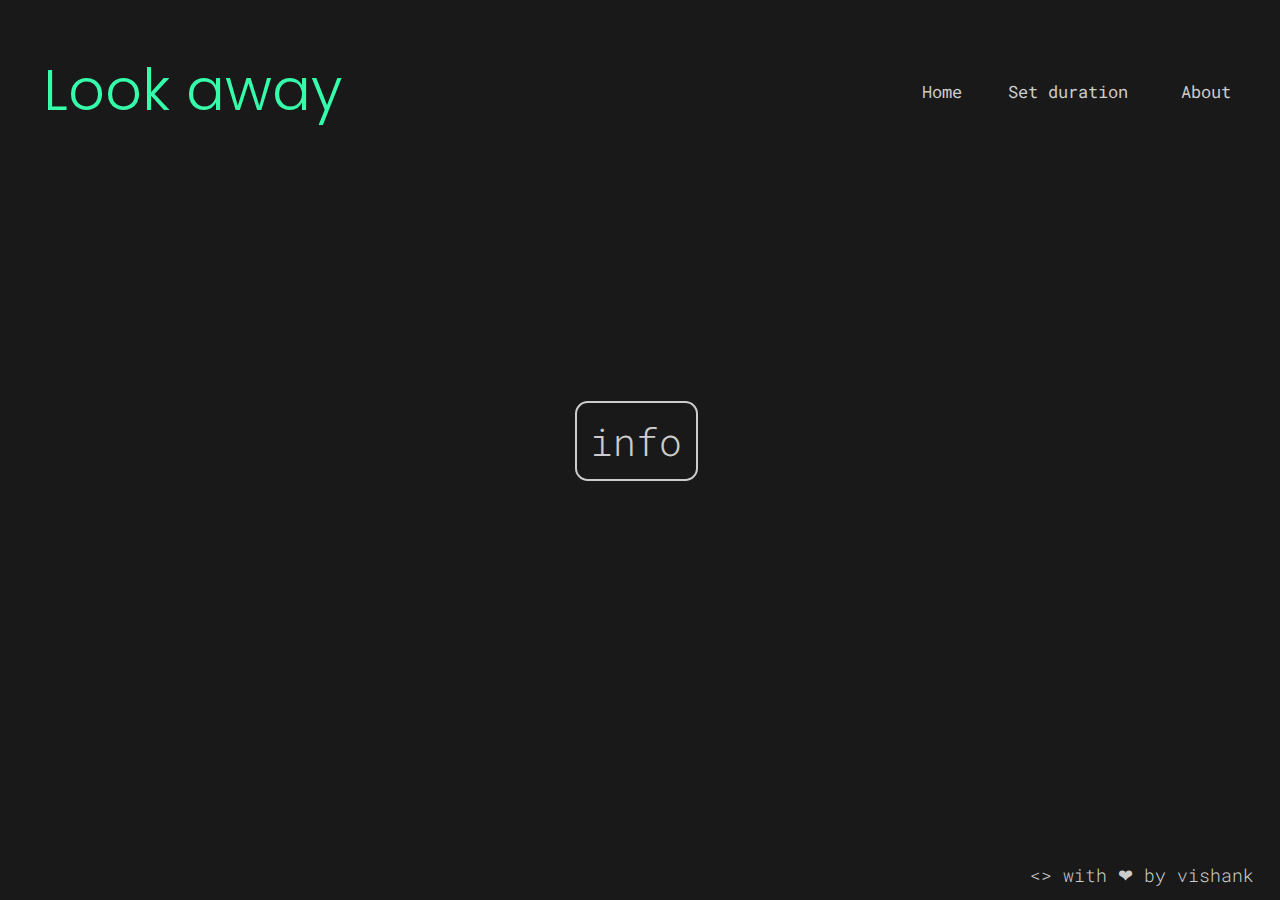
<file: index.html>
<!DOCTYPE html>
<html lang="en">
<head>
    <meta charset="utf-8">
    <meta name="viewport" content="width=device-width, initial-scale=1.0, minimum-scale=1.0, maximum-scale=1.0, user-scalable=no">
    <meta name="author" content="Vishank">
    <title>20:20:20</title>

    <link rel="icon" type="image/png" href="Assets\favicon.png">

    <link rel="stylesheet" media="screen" href="CSS\base.css">
    <link rel="stylesheet" media="screen" href="CSS\index.css">
    
    <link href="https://fonts.googleapis.com/css2?family=Roboto+Mono:wght@100;300;400&display=swap" rel="stylesheet">
    <link href="https://fonts.googleapis.com/css2?family=Poppins:wght@100;200;300&display=swap" rel="stylesheet">

</head>
<body onload="notificationSendMain();notificationSend()">


    <div class="title">
        <div id="title">Look away</div>
    </div>

    <div id="navbar">
        <div id="home">
            <a href="index.html" style="text-decoration: none;">Home</a>
        </div>
        <div id="set">
            <a href="set.html" style="text-decoration: none;">Set duration</a>
        </div>
        <div id="about">
                <a href="about.html" style="text-decoration: none;">About</a>
        </div>
    </div>

    <div id="popup">
        <a id="popup-link" href="#popup-box">
            info
        </a>
    </div>

    <footer id="footer">
        <> with <a href="https://www.youtube.com/watch?v=oHg5SJYRHA0" style="text-decoration: none;">❤</a> by <a href="https://www.github.com/VishankSingh" style="text-decoration: none;">vishank</a>
    </footer>

    <div id="popup-box">
        <a href="#" id="popup-overlay-exit"></a>
        <div id="popup-dialog-box">
            <div id="popup-content">
                <p>
                    Go to about page and select the interval between notifications.
                </p>
            </div>
        </div>
    </div>
    
    <script src="app.js"></script>
    <script src="notificaton.js"></script>
    
</body>
</html>
</file>
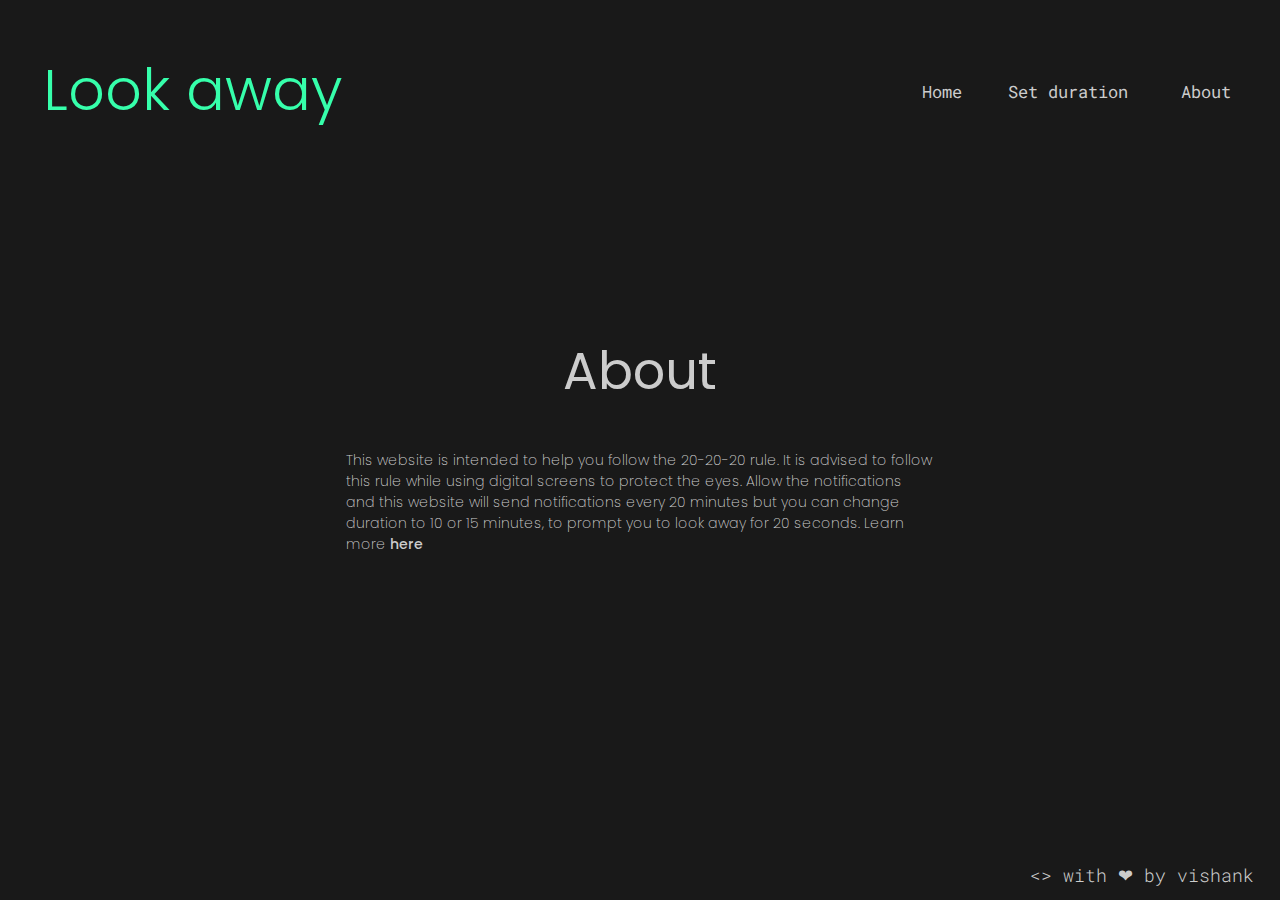
<file: about.html>
<!DOCTYPE html>
<html lang="en">
<head>
    <meta charset="utf-8">
    <meta name="viewport" content="width=device-width, initial-scale=1.0, minimum-scale=1.0, maximum-scale=1.0, user-scalable=no">
    <meta name="author" content="Vishank">
    <title>About</title>

    <link rel="icon" type="image/png" href="Assets\favicon.png">

    <link rel="stylesheet" media="screen" href="CSS\base.css">
    <link rel="stylesheet" media="screen" href="CSS\about.css">
    
    <link href="https://fonts.googleapis.com/css2?family=Roboto+Mono:wght@100;300;400&display=swap" rel="stylesheet">
    <link href="https://fonts.googleapis.com/css2?family=Poppins:wght@100;200;300;400;500&display=swap" rel="stylesheet">

</head>
<body>
    <div class="title">
        <div id="title">Look away</div>
    </div>

    <div id="navbar">
        <div id="home">
            <a href="index.html" style="text-decoration: none;">Home</a>
        </div>
        <div id="set">
            <a href="set.html" style="text-decoration: none;">Set duration</a>
        </div>
        <div id="about">
                <a href="about.html" style="text-decoration: none;">About</a>
        </div>
    </div>


    <div id="aboutTitle">
        About
    </div>
    <div id="aboutContent">
        This website is intended to help you follow the 20-20-20 rule. It is advised to follow this rule while using digital screens to protect the eyes. Allow the notifications and this website will send notifications every 20 minutes but you can change duration to 10 or 15 minutes, to prompt you to look away for 20 seconds. Learn more <a href="https://www.healthline.com/health/eye-health/20-20-20-rule" style="text-decoration: none;" class="bold">here</a>
    </div>

    <footer id="footer">
        <> with ❤ by <a href="https://www.github.com/VishankSingh" style="text-decoration: none;">vishank</a>
    </footer>

    <script src="notificaton.js"></script>
    
</body>
</html>
</file>
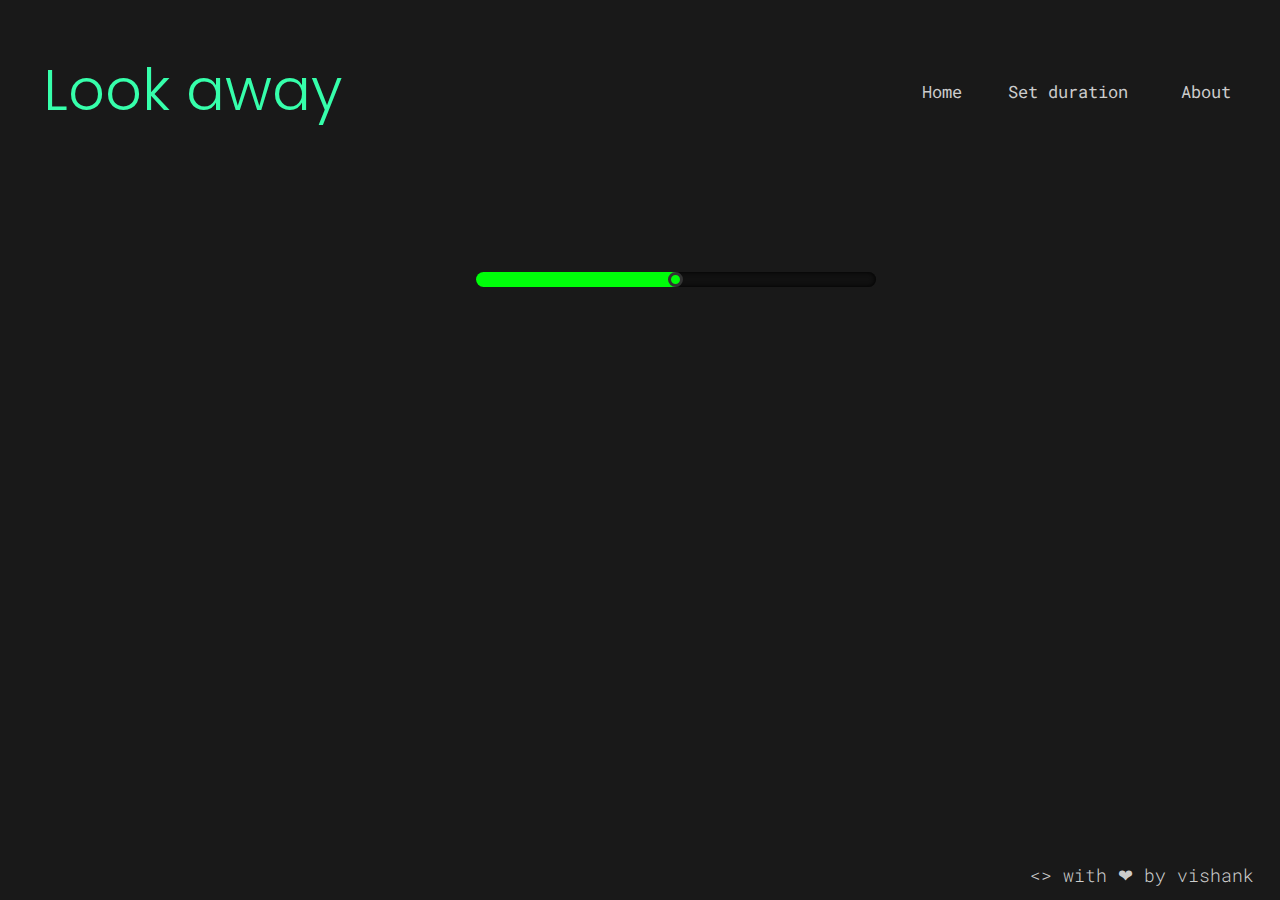
<file: set.html>
<!DOCTYPE html>
<html lang="en">
<head>
    <meta charset="utf-8">
    <meta name="author" content="Vishank">
    <title>Slider</title>

    <link rel="icon" type="image/png" href="Assets\favicon.png">

    <!-- stylesheet -->
    <link rel="stylesheet" media="screen" href="CSS\base.css">
    <link rel="stylesheet" media="screen" href="CSS\set.css">
    <script src="notificaton.js"></script>

    <link href="https://fonts.googleapis.com/css2?family=Roboto+Mono:wght@100;300;400&display=swap" rel="stylesheet">
    <link href="https://fonts.googleapis.com/css2?family=Poppins:wght@100;200;300&display=swap" rel="stylesheet">

</head>

<body onload="setValue()">
    

    <div class="title">
        <div id="title">Look away</div>
    </div>

    <div id="navbar">
        <div id="home">
            <a href="index.html" style="text-decoration: none;">Home</a>
        </div>
        <div id="set">
            <a href="set.html" style="text-decoration: none;">Set duration</a>
        </div>
        <div id="about">
                <a href="about.html" style="text-decoration: none;">About</a>
        </div>
    </div>

    <div id="setValueContainer">
        <span id="rangeValue"></span>
        <input id="range" type="range" value="mins" min="10" max="20" step="5" onChange="rangeSlide(this.value);console.log(value);" onmousemove="rangeSlide(this.value)">
    </div>

    <footer id="footer">
        <> with ❤ by <a href="https://www.github.com/VishankSingh" style="text-decoration: none;">vishank</a>
    </footer>

    <script type="text/javascript">

        function rangeSlide(value){
            localStorage.setItem("mins", value);
            document.getElementById('rangeValue').innerHTML = localStorage.getItem("mins");
            
        }
        
        function setValue(){
            document.getElementById('rangeValue').innerHTML = localStorage.getItem("mins")
            document.getElementById('range').value = localStorage.getItem("mins")
        }

    </script>

</body>
</html>
</file>
